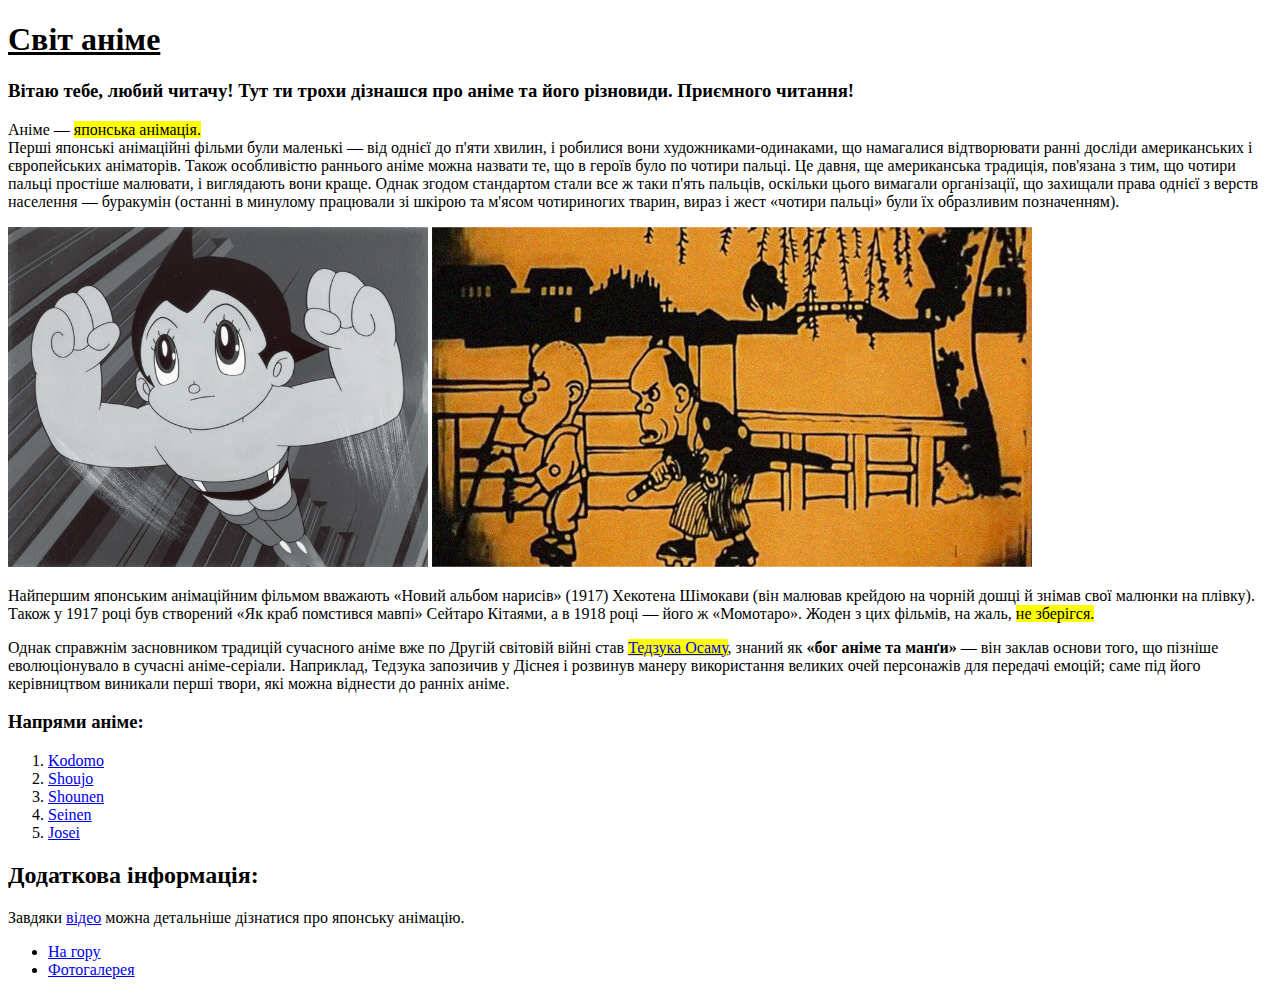
<file: lesson_2/index.html>
<!DOCTYPE html>
<html lang="uk">
<head>
    <meta charset="UTF-8">
    <meta name="viewport" content="width=device-width, initial-scale=1.0">
    <title>Lesson 2</title>
</head>
<body>
    <header>
        <h1 id="section-1"><u>Світ аніме</u></h1>
    </header>
    <main>
        <h3>Вітаю тебе, любий читачу! Тут ти трохи дізнашся про аніме та його різновиди. Приємного читання!</h3>
        <div class="text">
        <p id="section-2">Аніме — <mark>японська анімація.</mark><br>Перші японські анімаційні фільми були маленькі — від однієї до п'яти хвилин, і робилися вони художниками-одинаками, що намагалися відтворювати ранні досліди американських і європейських аніматорів. Також особливістю раннього аніме можна назвати те, що в героїв було по чотири пальці. Це давня, ще американська традиція, пов'язана з тим, що чотири пальці простіше малювати, і виглядають вони краще. Однак згодом стандартом стали все ж таки п'ять пальців, оскільки цього вимагали організації, що захищали права однієї з верств населення — буракумін (останні в минулому працювали зі шкірою та м'ясом чотириногих тварин, вираз і жест «чотири пальці» були їх образливим позначенням).</p>
        <img src="img/1.jpg" alt="Перші аниме" height="340">    <img src="img/3.jpg" alt="Namakura Gatana" title="Namakura Gatana">
        <p>Найпершим японським анімаційним фільмом вважають «Новий альбом нарисів» (1917) Хекотена Шімокави (він малював крейдою на чорній дошці й знімав свої малюнки на плівку).<br>Також у 1917 році був створений «Як краб помстився мавпі» Сейтаро Кітаями, а в 1918 році — його ж «Момотаро». Жоден з цих фільмів, на жаль, <mark> не зберігся.</mark></p>
        <p>Однак справжнім засновником традицій сучасного аніме вже по Другій світовій війні став <mark><a href="https://ru.wikipedia.org/wiki/Тэдзука,_Осаму">Тедзука Осаму</a></mark>, знаний як <b>«бог аніме та манґи»</b> — він заклав основи того, що пізніше еволюціонувало в сучасні аніме-серіали. Наприклад, Тедзука запозичив у Діснея і розвинув манеру використання великих очей персонажів для передачі емоцій; саме під його керівництвом виникали перші твори, які можна віднести до ранніх аніме.</p> 
       </div>
        <h3>Напрями аніме:</h3>
       <ol>
        <li><a href="https://uk.wikipedia.org/wiki/Кодомо">Kodomo</a></li>
        <li><a href="https://uk.wikipedia.org/wiki/Сьодзьо_(жанр)">Shoujo</a></li>
        <li><a href="https://uk.wikipedia.org/wiki/Сьонен">Shounen</a></li>
        <li><a href="https://uk.wikipedia.org/wiki/Сейнен">Seinen</a></li>
        <li><a href="https://uk.wikipedia.org/wiki/Джьосей">Josei</a></li>
    </ol>
    <h2>Додаткова інформація:</h2>
        <p>Завдяки <a href="https://www.youtube.com/watch?v=5YLxWYbwWbA"> відео</a> можна детальніше дізнатися про японську анімацію.</p>
    </main>
    <footer>
        <ul>
			<li>
                <a href="#section-1">На гору</a>
            </li>
            <li>
               <a href="photo.html"> Фотогалерея</a>
            </li>
		</ul>
    </footer>
</body>
</html>
</file>
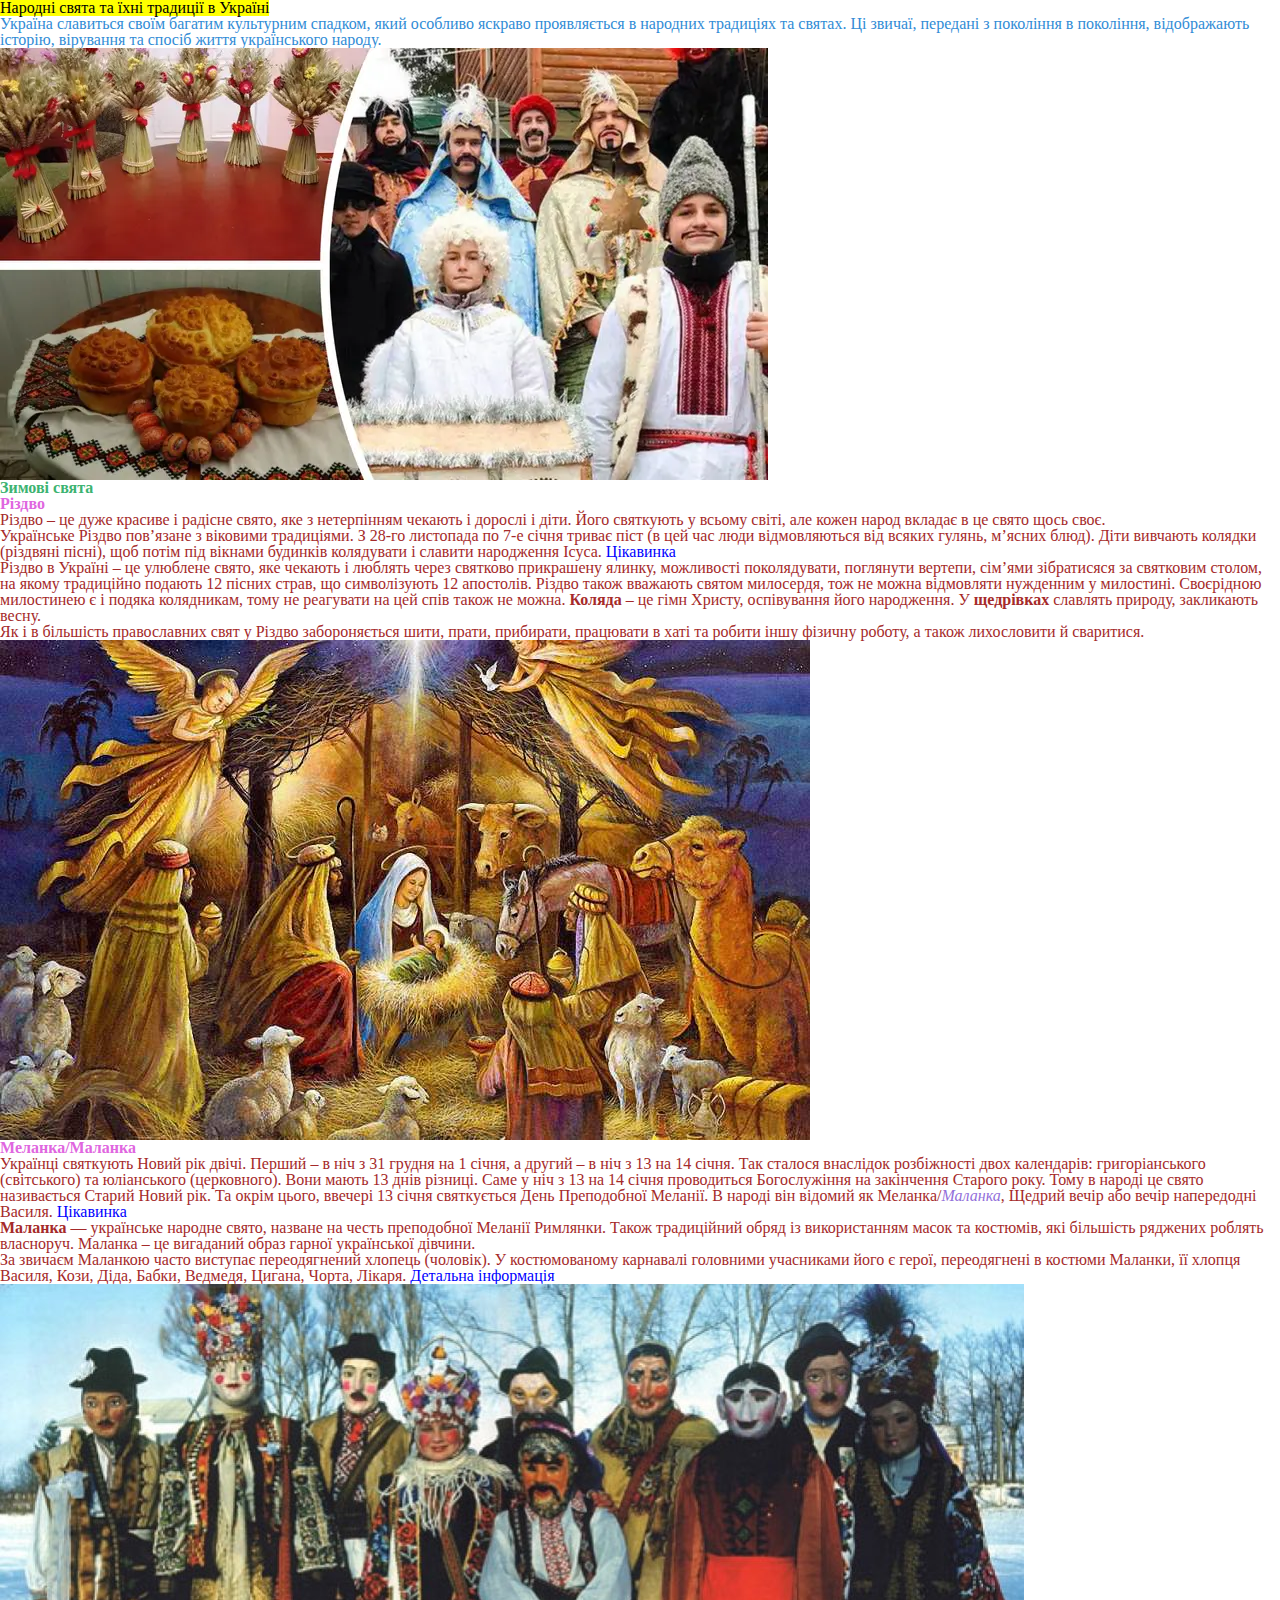
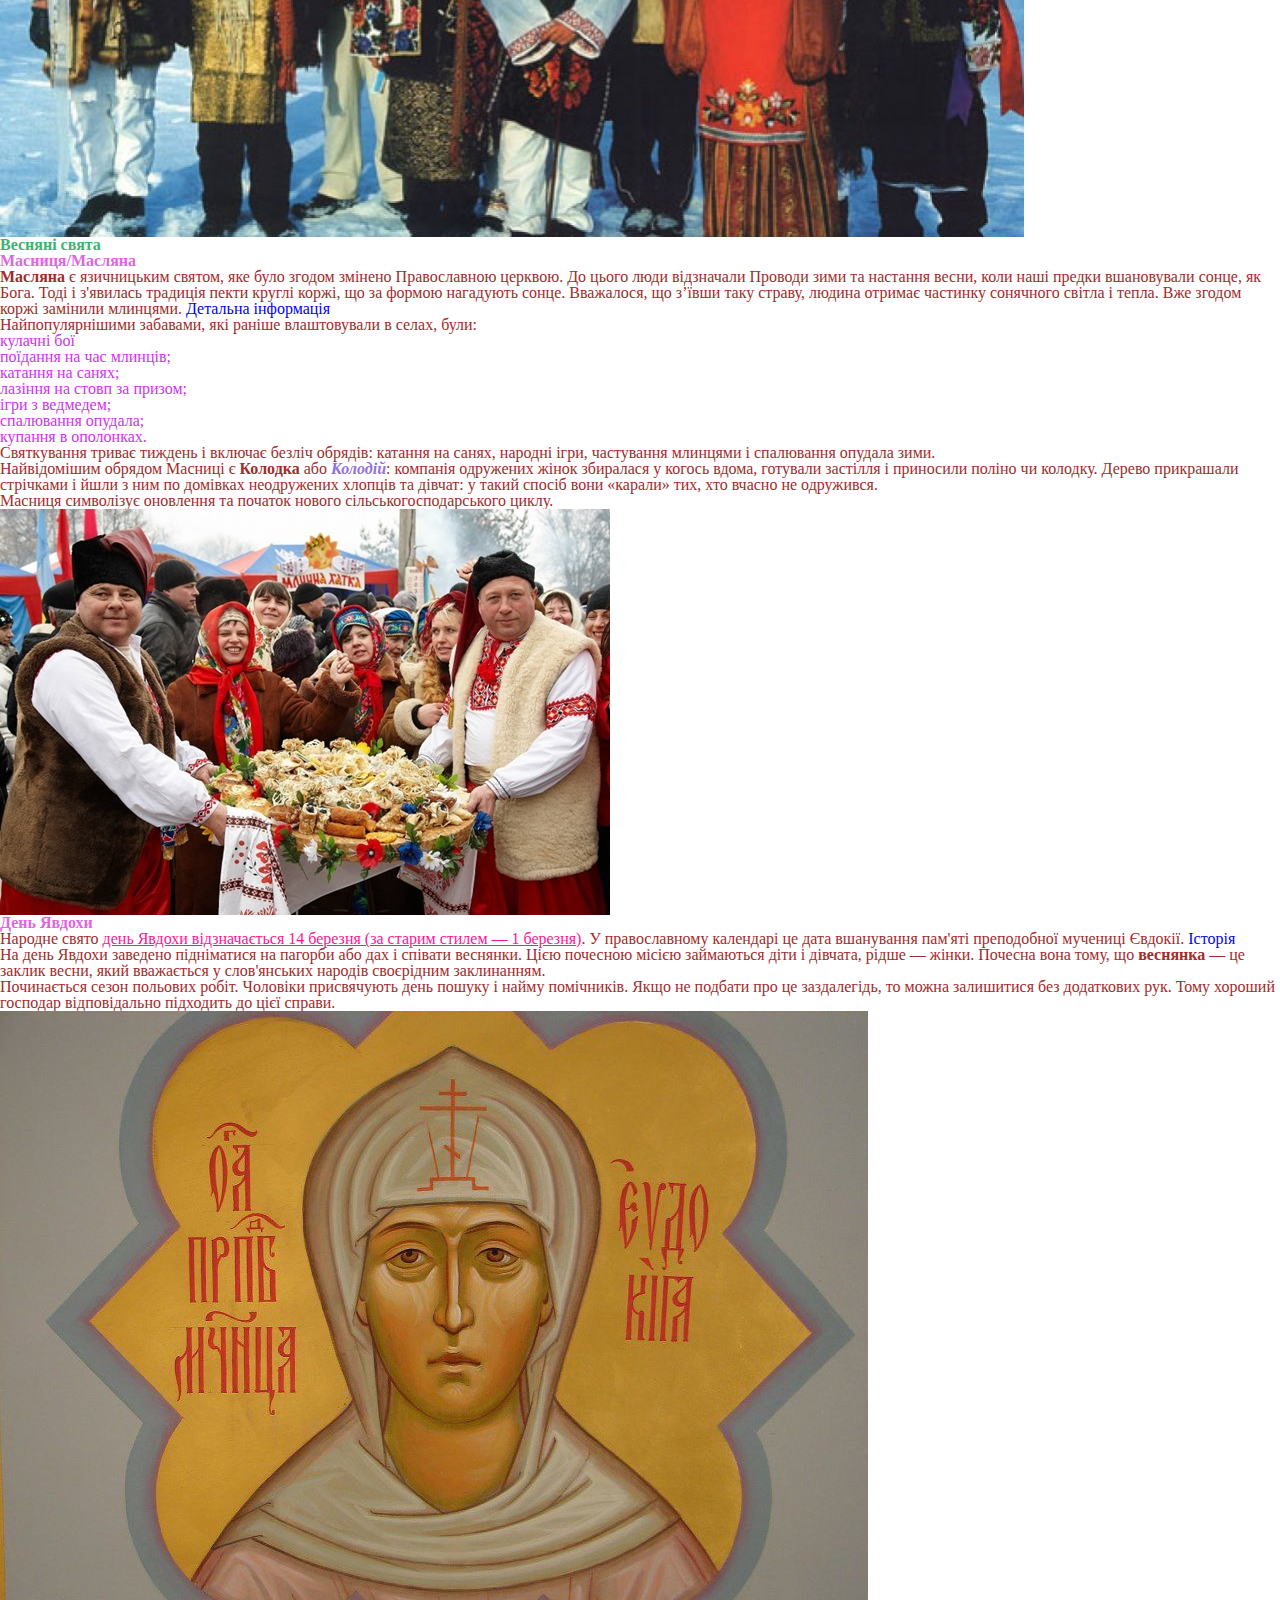
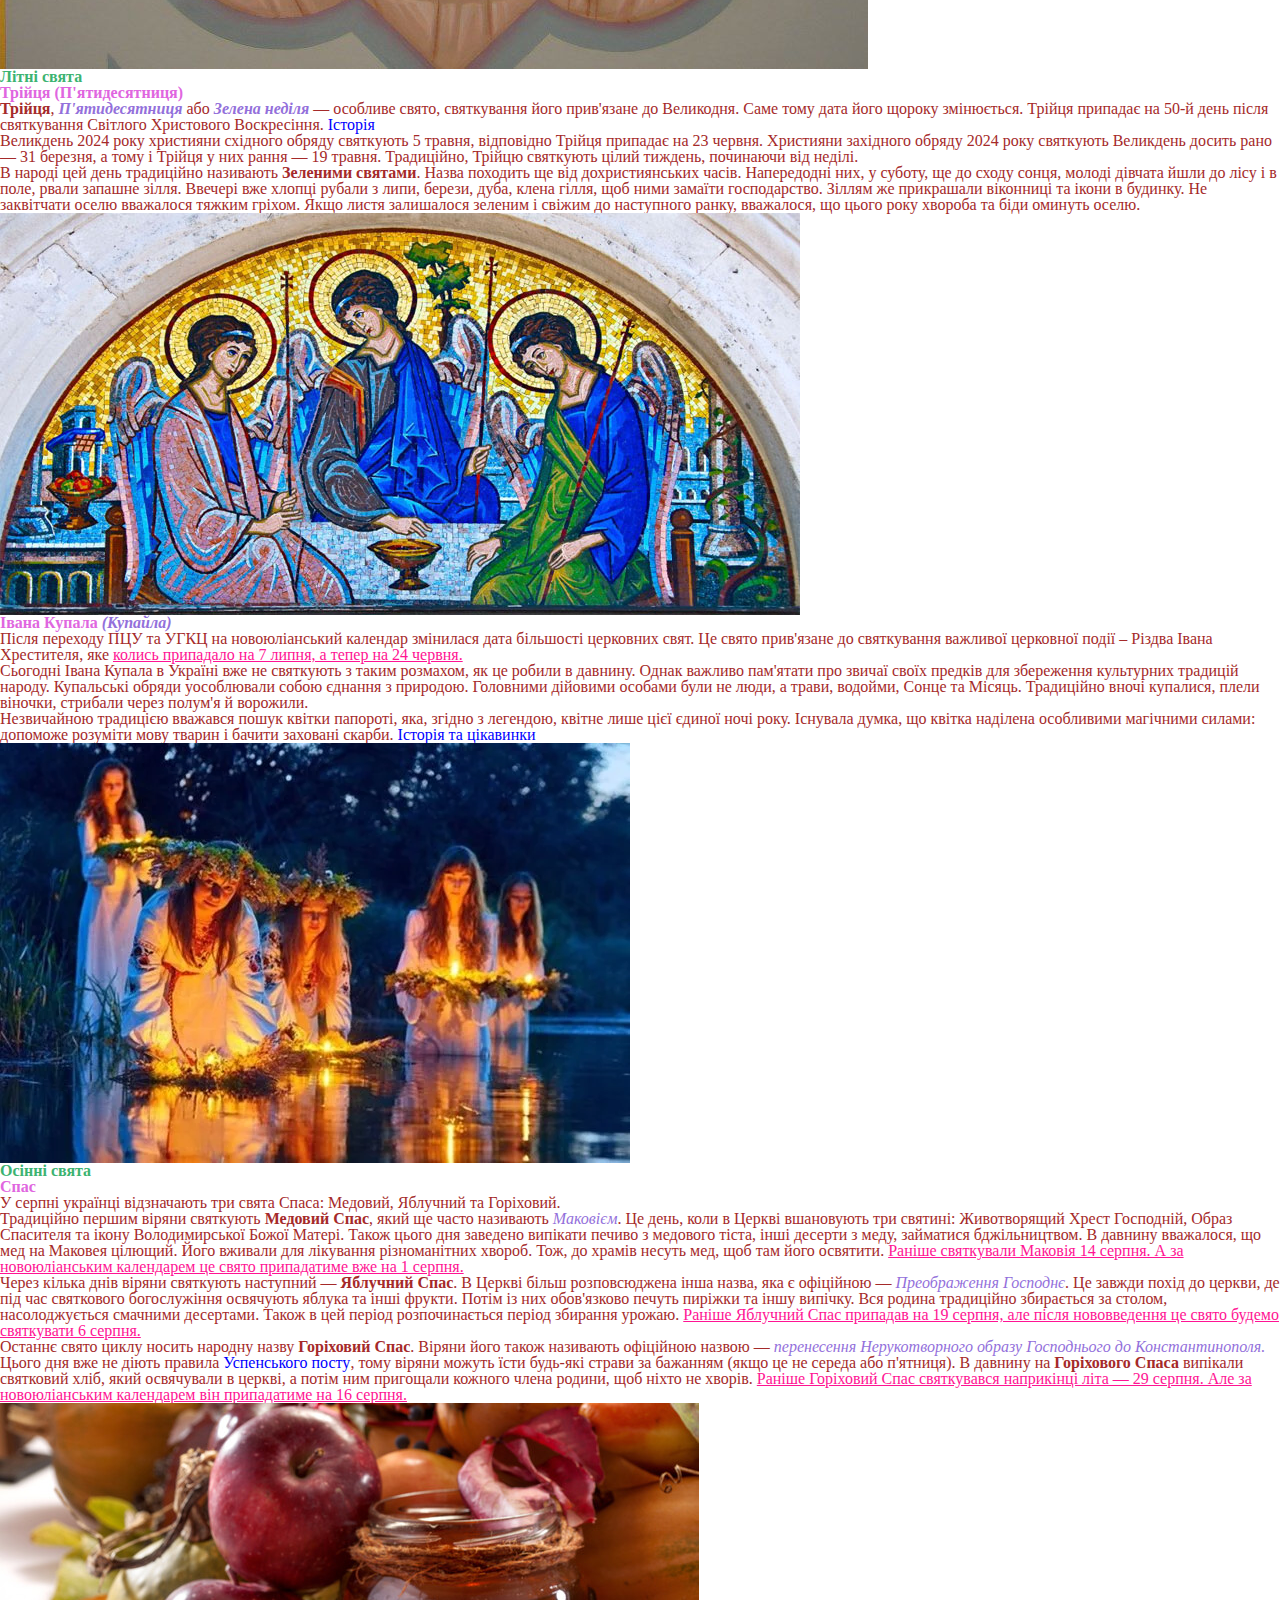
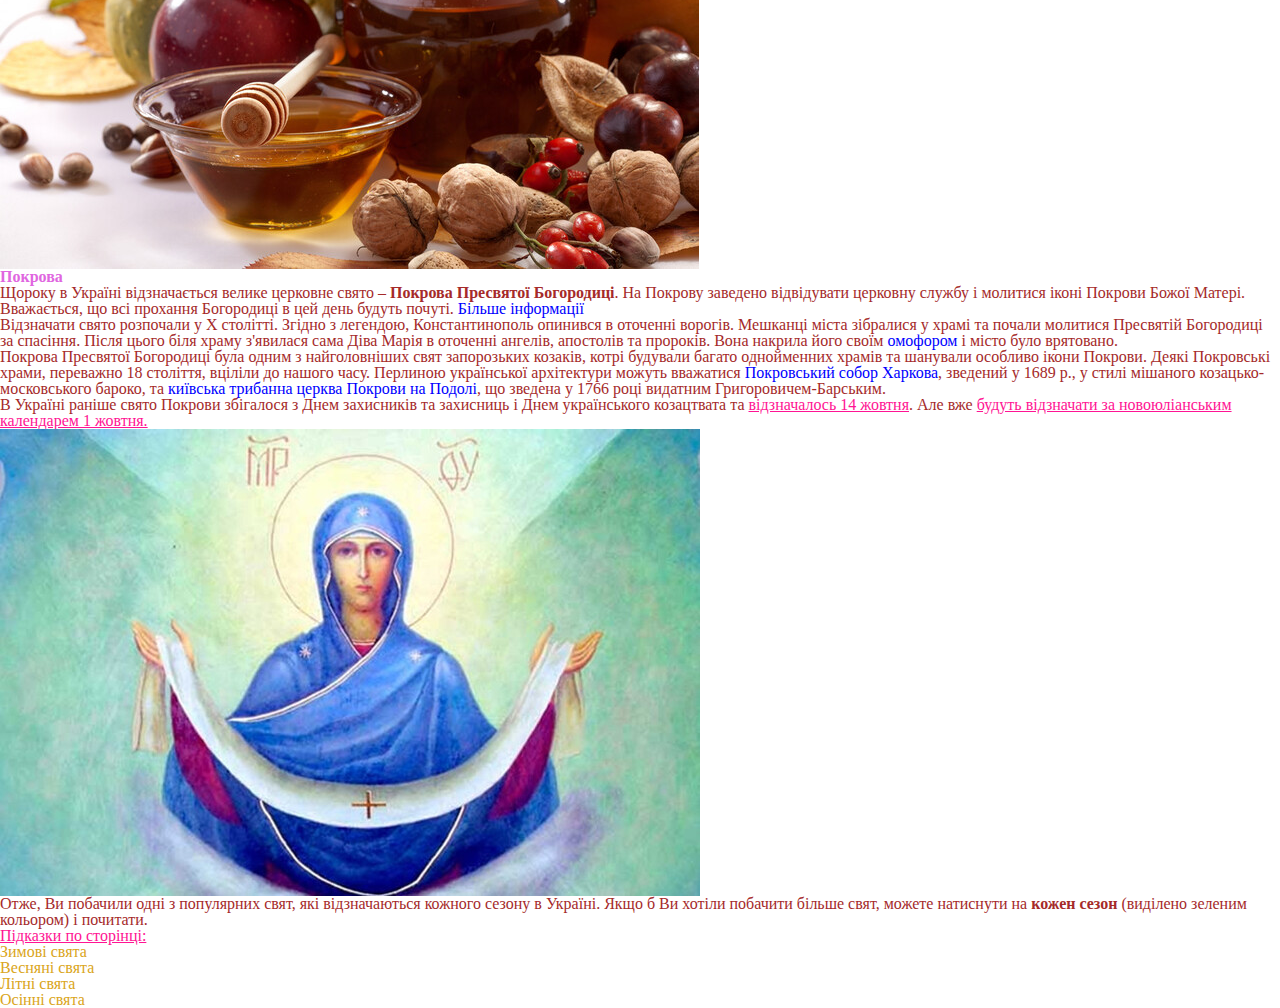
<file: lesson_3/index.html>
<!DOCTYPE html>
<html lang="uk">
<head>
    <meta charset="UTF-8">
    <meta name="viewport" content="width=device-width, initial-scale=1.0">
    <link rel="stylesheet" href="css/style.css">
    <title>Lesson 3</title>
</head>
<body>
    <header>
        <div>
            <h1>
                <mark>Народні свята та їхні традиції в Україні</mark>
            </h1>
        </div>
        <div>
            <p class="introduction">
                Україна славиться своїм багатим культурним спадком, який особливо яскраво проявляється в народних традиціях та святах. Ці звичаї, передані з покоління в покоління, відображають історію, вірування та спосіб життя українського народу.
            </p>
            <img src="img/свята.webp" alt="holidays">
        </div>
    </header>

    <main>
    <div id="winter-holidays">
        <h2><b><a href="https://glavcom.ua/country/society/novorichni-svjata-2023-2024-perelik-svjatkovikh-ta-vikhidnikh-dniv-972667.html" class="link">Зимові свята</a></b></h2>
        <h3><b>Різдво</b></h3>
            <p class="text"> 
                Різдво – це дуже красиве і радісне свято, яке з нетерпінням чекають і дорослі і діти. Його святкують у всьому світі, але кожен народ вкладає в це свято щось своє. <br>
                Українське Різдво пов’язане з віковими традиціями. З 28-го листопада по 7-е січня триває піст (в цей час люди відмовляються від всяких гулянь, м’ясних блюд). Діти вивчають колядки (різдвяні пісні), щоб потім під вікнами будинків колядувати і славити народження Ісуса.
                <a href="https://www.radiosvoboda.org/a/rizdvo25grudnyachy7sichnya-mplus/30307735.html">Цікавинка</a> <br>
                Різдво в Україні – це улюблене свято, яке чекають і люблять через святково прикрашену ялинку, можливості поколядувати, поглянути вертепи, сім’ями зібратисяся за святковим столом, на якому традиційно подають 12 пісних страв, що символізують 12 апостолів. Різдво також вважають святом милосердя, тож не можна відмовляти нужденним у милостині. Своєрідною милостинею є і подяка колядникам, тому не реагувати на цей спів також не можна. <b>Коляда</b> – це гімн Христу, оспівування його народження. У <b>щедрівках</b> славлять природу, закликають весну.<br>                
                Як і в більшість православних свят у Різдво забороняється шити, прати, прибирати, працювати в хаті та робити іншу фізичну роботу, а також лихословити й сваритися.
            </p>
                <img src="img/Різдво.jpg" alt="Christmas">
    </div>
    <div>
        <h3><b>Меланка/Маланка</b></h3>
            <p class="text">
                Українці святкують Новий рік двічі. Перший – в ніч з 31 грудня на 1 січня, а другий – в ніч з 13 на 14 січня. Так сталося внаслідок розбіжності двох календарів: григоріанського (світського) та юліанського (церковного). Вони мають 13 днів різниці. Саме у ніч з 13 на 14 січня проводиться Богослужіння на закінчення Старого року. Тому в народі це свято називається Старий Новий рік. Та окрім цього, ввечері 13 січня святкується День Преподобної Меланії. В народі він відомий як Меланка/<i class="other_name">Маланка</i>, Щедрий вечір або вечір напередодні Василя.
                <a href="https://www.unian.ua/lite/holidays/vasilya-i-malanki-2023-novi-dati-tradiciji-vorozhinnya-12489630.html#id-1832511841">Цікавинка</a> <br><b>Маланка</b> — українське народне свято, назване на честь преподобної Меланії Римлянки. Також традиційний обряд із використанням масок та костюмів, які більшість ряджених роблять власноруч. Маланка – це вигаданий образ гарної української дівчини.<br>
                За звичаєм Маланкою часто виступає переодягнений хлопець (чоловік). У костюмованому карнавалі головними учасниками його є герої, переодягнені в костюми Маланки, її хлопця Василя, Кози, Діда, Бабки, Ведмедя, Цигана, Чорта, Лікаря.
                <a href="https://www.bsmu.edu.ua/blog/svyatkuvannya-malanky-v-ukrayini/">Детальна інформація</a>
            </p>
                <img src="img/Меланки.jpg" alt="Melanky">
    </div>

    <div id="spring-holidays">
        <h2><b><a href="https://znaki.fm/uk/events/vesnyani-svyata-v-ukrayini/" class="link">Весняні свята</a></b></h2>
        <h3><b>Масниця/Масляна</b></h3>
            <p class="text">
                <b>Масляна</b> є язичницьким святом, яке було згодом змінено Православною церквою. До цього люди відзначали Проводи зими та настання весни, коли наші предки вшановували сонце, як Бога. Тоді і з'явилась традиція пекти круглі коржі, що за формою нагадують сонце. Вважалося, що з’ївши таку страву, людина отримає частинку сонячного світла і тепла. Вже згодом коржі замінили млинцями. 
            <a href="https://1plus1.ua/novyny/maslana-ci-masnica-ak-svatkuvali-v-ukraini-ta-so-naspravdi-gotuvali-v-cej-den">Детальна інформація</a><br>
                Найпопулярнішими забавами, які раніше влаштовували в селах, були:
            </p>
        <ul class="list">
            <li>кулачні бої</li>
            <li>поїдання на час млинців;</li>
            <li>катання на санях;</li>
            <li>лазіння на стовп за призом;</li>
            <li>ігри з ведмедем;</li>
            <li>спалювання опудала;</li>
            <li>купання в ополонках.</li>
        </ul>
            <p class="text">
                Святкування триває тиждень і включає безліч обрядів: катання на санях, народні ігри, частування млинцями і спалювання опудала зими. <br>
                Найвідомішим обрядом Масниці є <b>Колодка</b> або <b><i class="other_name">Колодій</i></b>: компанія одружених жінок збиралася у когось вдома, готували застілля і приносили поліно чи колодку. Дерево прикрашали стрічками і йшли з ним по домівках неодружених хлопців та дівчат: у такий спосіб вони «карали» тих, хто вчасно не одружився. <br>
                Масниця символізує оновлення та початок нового сільськогосподарського циклу.
            </p>
        <img src="img/Масляниця.jpg" alt="Maslianytsya">
    </div>
    <div>
        <h3><b>День Явдохи</b></h3>
            <p class="text">
                Народне свято <u class="clarification">день Явдохи відзначається 14 березня (за старим стилем — 1 березня)</u>. У православному календарі це дата вшанування пам'яті преподобної мучениці Євдокії. <a href="https://ukr.media/culture/412490/">Історія</a><br>
                На день Явдохи заведено підніматися на пагорби або дах і співати веснянки. Цією почесною місією займаються діти і дівчата, рідше — жінки. Почесна вона тому, що <b>веснянка</b> — це заклик весни, який вважається у слов'янських народів своєрідним заклинанням. <br>
                Починається сезон польових робіт. Чоловіки присвячують день пошуку і найму помічників. Якщо не подбати про це заздалегідь, то можна залишитися без додаткових рук. Тому хороший господар відповідально підходить до цієї справи.
            </p>
        <img src="img/Явдоха.jpg" alt="Jawdocha">
    </div>

    <div id="summer-holidays">
        <h2><b><a href="https://mala.storinka.org/літній-цикл-народних-українських-свят-традиції-та-звичаї.html" class="link">Літні свята</a></b></h2>
        <h3><b>Трійця (П'ятидесятниця)</b></h3>
            <p class="text">
                <b>Трійця</b>, <b><i class="other_name">П'ятидесятниця</i></b> або <b><i class="other_name">Зелена неділя</i></b> — особливе свято, святкування його прив'язане до Великодня. Саме тому дата його щороку змінюється. Трійця припадає на 50-й день після святкування Світлого Христового Воскресіння. <a href="https://tsn.ua/other/koli-bude-triycya-2024-roku-chi-zminyuyetsya-data-za-novim-kalendarem-tradiciyi-i-narodni-prikmeti-2527993.html">Історія</a> <br>
                Великдень 2024 року християни східного обряду святкують 5 травня, відповідно Трійця припадає на 23 червня. Християни західного обряду 2024 року святкують Великдень досить рано — 31 березня, а тому і Трійця у них рання — 19 травня. Традиційно, Трійцю святкують цілий тиждень, починаючи від неділі. <br>
                В народі цей день традиційно називають <b>Зеленими святами</b>. Назва походить ще від дохристиянських часів. Напередодні них, у суботу, ще до сходу сонця, молоді дівчата йшли до лісу і в поле, рвали запашне зілля. Ввечері вже хлопці рубали з липи, берези, дуба, клена гілля, щоб ними замаїти господарство. Зіллям же прикрашали віконниці та ікони в будинку. Не заквітчати оселю вважалося тяжким гріхом. Якщо листя залишалося зеленим і свіжим до наступного ранку, вважалося, що цього року хвороба та біди оминуть оселю.
            </p>
            <img src="img/Свята_Трійця.jpg" alt="Holy_Trinity">
    </div>
    <div>
        <h3><b>Івана Купала <i class="other_name">(Купайла)</i></b></h3>
            <p class="text">
                Після переходу ПЦУ та УГКЦ на новоюліанський календар змінилася дата більшості церковних свят. Це свято прив'язане до святкування важливої церковної події – Різдва Івана Хрестителя, яке <u class="clarification">колись припадало на 7 липня, а тепер на 24 червня.</u> <br>
                Сьогодні Івана Купала в Україні вже не святкують з таким розмахом, як це робили в давнину. Однак важливо пам'ятати про звичаї своїх предків для збереження культурних традицій народу. Купальські обряди уособлювали собою єднання з природою. Головними дійовими особами були не люди, а трави, водойми, Сонце та Місяць. Традиційно вночі купалися, плели віночки, стрибали через полум'я й ворожили. <br>
                Незвичайною традицією вважався пошук квітки папороті, яка, згідно з легендою, квітне лише цієї єдиної ночі року. Існувала думка, що квітка наділена особливими магічними силами: допоможе розуміти мову тварин і бачити заховані скарби. <a href="https://tsn.ua/other/koli-ivana-kupala-2024-roku-za-novim-kalendarem-chi-zminilasya-data-tradiciyi-ta-obryadi-2562999.html">Історія та цікавинки</a>
            </p>
            <img src="img/Івана_Купала.webp" alt="Ivana_Kupala">
    </div>

    <div id="autumn-holidays">
        <h2><b><a href="http://hromada.hu/2012/nom_119/berehenya/svjata.html#:~:text=Він%20включає%20такі%20основні%20свята,Дем%27яна%2C%20Михайла%20Архистратига." class="link">Осінні свята</a></b></h2>
        <h3><b>Спас</b></h3>
            <p class="text">
                У серпні українці відзначають три свята Спаса: Медовий, Яблучний та Горіховий. <br>
                Традиційно першим віряни святкують <b>Медовий Спас</b>, який ще часто називають <i class="other_name">Маковієм</i>. Це день, коли в Церкві вшановують три святині: Животворящий Хрест Господній, Образ Спасителя та ікону Володимирської Божої Матері. Також цього дня заведено випікати печиво з медового тіста, інші десерти з меду, займатися бджільництвом. В давнину вважалося, що мед на Маковея цілющий. Його вживали для лікування різноманітних хвороб. Тож, до храмів несуть мед, щоб там його освятити. <u class="clarification">Раніше святкували Маковія 14 серпня. А за новоюліанським календарем це свято припадатиме вже на 1 серпня.</u> <br>
                Через кілька днів віряни святкують наступний — <b>Яблучний Спас</b>. В Церкві більш розповсюджена інша назва, яка є офіційною — <i class="other_name">Преображення Господнє</i>. Це завжди похід до церкви, де під час святкового богослужіння освячують яблука та інші фрукти. Потім із них обов'язково печуть пиріжки та іншу випічку. Вся родина традиційно збирається за столом, насолоджується смачними десертами. Також в цей період розпочинається період збирання урожаю. <u class="clarification">Раніше Яблучний Спас припадав на 19 серпня, але після нововведення це свято будемо святкувати 6 серпня.</u> <br>
                Останнє свято циклу носить народну назву <b>Горіховий Спас</b>. Віряни його також називають офіційною назвою — <i class="other_name">перенесення Нерукотворного образу Господнього до Константинополя.</i> Цього дня вже не діють правила <a href="https://ugcc.lviv.ua/2023/08/15/shho-varto-znaty-pro-uspenskyj-pist/">Успенського посту</a>, тому віряни можуть їсти будь-які страви за бажанням (якщо це не середа або п'ятниця). В давнину на <b>Горіхового Спаса</b> випікали святковий хліб, який освячували в церкві, а потім ним пригощали кожного члена родини, щоб ніхто не хворів. <u class="clarification">Раніше Горіховий Спас святкувався наприкінці літа — 29 серпня. Але за новоюліанським календарем він припадатиме на 16 серпня.</u>
            </p>
            <img src="img/Спас.jpg" alt="Spas">
    </div>
    <div>
        <h3><b>Покрова</b></h3>
            <p class="text">
                Щороку в Україні відзначається велике церковне свято – <b>Покрова Пресвятої Богородиці</b>. На Покрову заведено відвідувати церковну службу і молитися іконі Покрови Божої Матері. Вважається, що всі прохання Богородиці в цей день будуть почуті. <a href="https://glavcom.ua/country/society/pokrova-presvjatoji-bohoroditsi-istorija-ta-traditsiji-svjata-881999.html">Більше інформації</a> <br>
                Відзначати свято розпочали у Х столітті. Згідно з легендою, Константинополь опинився в оточенні ворогів. Мешканці міста зібралися у храмі та почали молитися Пресвятій Богородиці за спасіння. Після цього біля храму з'явилася сама Діва Марія в оточенні ангелів, апостолів та пророків. Вона накрила його своїм <a href="http://ukrlit.org/slovnyk/омофор">омофором</a> і місто було врятовано. <br>
                Покрова Пресвятої Богородиці була одним з найголовніших свят запорозьких козаків, котрі будували багато однойменних храмів та шанували особливо ікони Покрови. Деякі Покровські храми, переважно 18 століття, вціліли до нашого часу. Перлиною української архітектури можуть вважатися <a href="https://ua.igotoworld.com/ua/poi_object/2218_pokrovskiy-sobor.htm">Покровський собор Харкова</a>, зведений у 1689 р., у стилі мішаного козацько-московського бароко, та <a href="https://kiev-foto.info/uk/khramy/tserkvy/2719-pokrovska-tserkva-na-podoli-perlyna-ukrainskoho-baroko">київська трибанна церква Покрови на Подолі</a>, що зведена у 1766 році видатним Григоровичем-Барським. <br>
                В Україні раніше свято Покрови збігалося з Днем захисників та захисниць і Днем українського козацтвата та <u class="clarification">відзначалось 14 жовтня</u>. Але вже <u class="clarification">будуть відзначати за новоюліанським календарем 1 жовтня.</u>
            </p>
             <img src="img/ікона_Божої_Матері.jpg" alt="ikon">
    </div>
    </main>

    <footer>
        <div>
            <p class="text">
                Отже, Ви побачили одні з популярних свят, які відзначаються кожного сезону в Україні. Якщо б Ви хотіли побачити більше свят, можете натиснути на <b>кожен сезон</b> (виділено зеленим кольором) і почитати. <br>
                <u class="clarification">Підказки по сторінці:</u>
            </p>
            <ul class="list">
                <li>
                    <a href="#winter-holidays" class="color">Зимові свята</a>
                </li>
                <li>
                    <a href="#spring-holidays" class="color">Весняні свята</a>
                </li>
                <li>
                    <a href="#summer-holidays" class="color">Літні свята</a>
                </li>
                <li>
                    <a href="#autumn-holidays" class="color">Осінні свята</a>
                </li>
            </ul>
        </div>
    </footer>
</body>
</html>
</file>
<file: lesson_3/css/style.css>
@import url("reset.css");
.introduction{
    color:rgb(49, 140, 214);
}
h2,
.link{
    color: mediumseagreen;
}
h3{
    color:rgb(224, 102, 224);
}
p.text{
    color:brown;
}
a{
    color: blue;
}
.list > li{
    color:#D132F1;
}
[class*="clarification"]{
    color: deeppink;
}
[class*="_name"]{
    color:mediumpurple;
}
.color{
    color:goldenrod;
}
</file>
